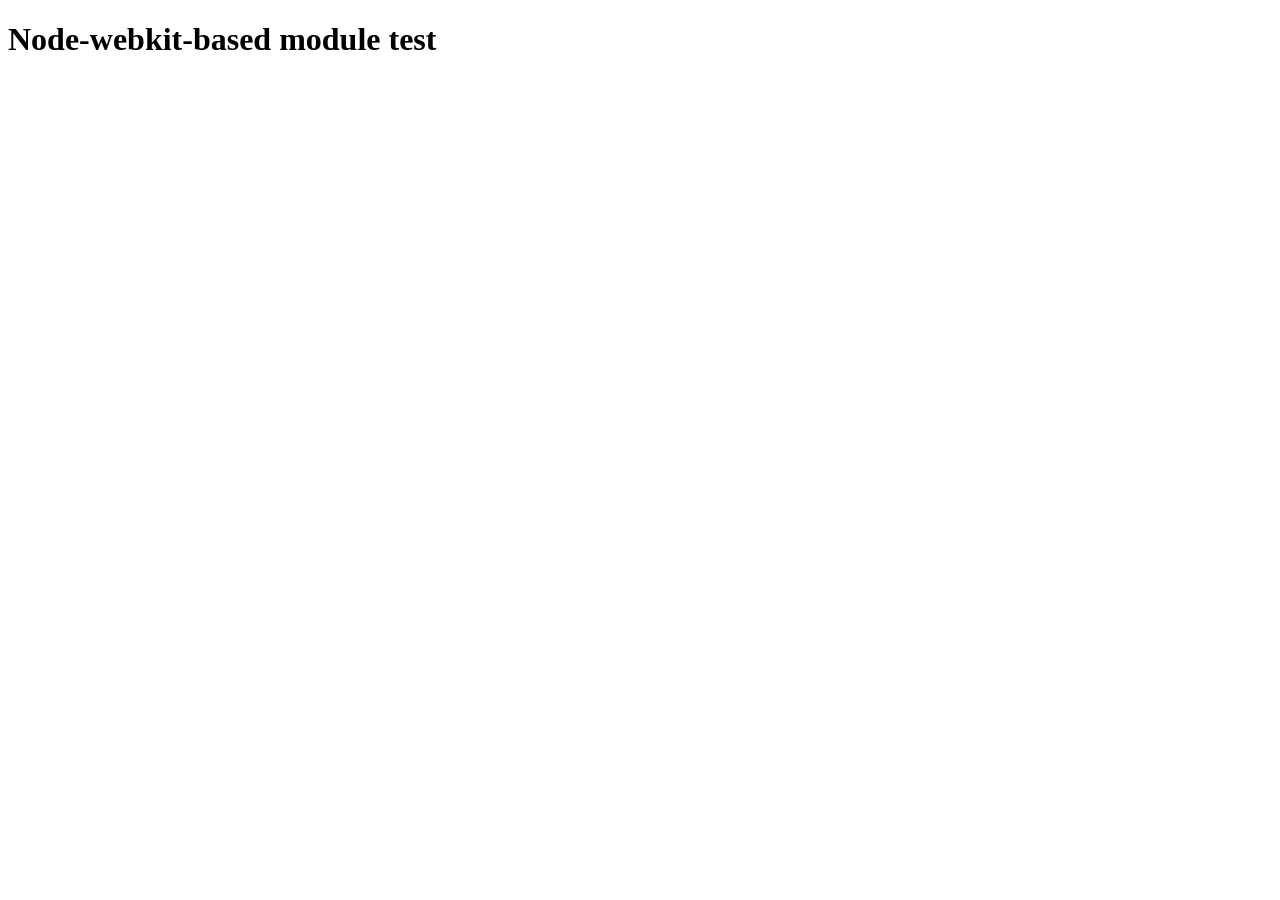
<file: bower_components/pouchdb/node_modules/websql/node_modules/sqlite3/node_modules/node-pre-gyp/lib/util/nw-pre-gyp/index.html>
<!doctype html>
<html>
<head>
<meta charset="utf-8">
<title>Node-webkit-based module test</title>
<script>
function nwModuleTest(){
   var util = require('util');
   var moduleFolder = require('nw.gui').App.argv[0];
   try {
      require(moduleFolder);
   } catch(e) {
      if( process.platform !== 'win32' ){
         util.log('nw-pre-gyp error:');
         util.log(e.stack);
      }
      process.exit(1);
   }
   process.exit(0);
}
</script>
</head>
<body onload="nwModuleTest()">
<h1>Node-webkit-based module test</h1>
</body>
</html>
</file>
